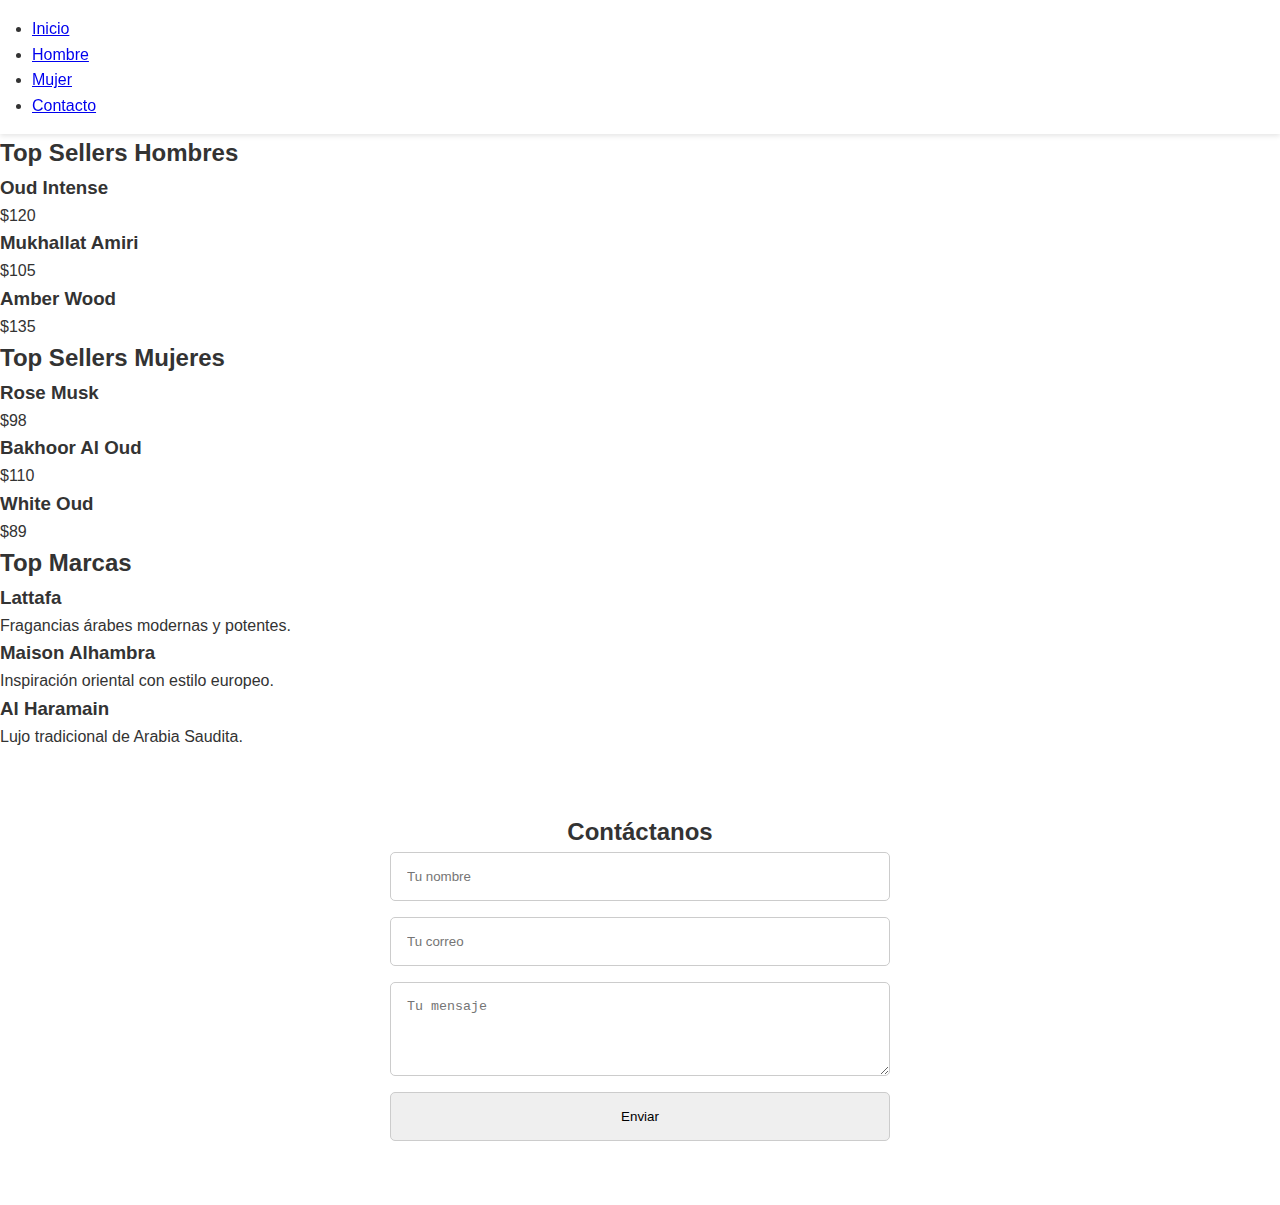
<file: index.html>
<!DOCTYPE html>
<html lang="es">
<head>
  <meta charset="UTF-8" />
  <meta name="viewport" content="width=device-width, initial-scale=1.0" />
  <title>Deluxe Parfums</title>
  <link rel="stylesheet" href="style.css" />
  <link href="https://fonts.googleapis.com/css2?family=Open+Sans&family=Amiri&family=Scheherazade+New&display=swap" rel="stylesheet">
</head>
<body>

  <!-- HEADER -->
  <header>
    <div class="header-content">
    </div>
  </header>

  <!-- NAVBAR -->
  <nav class="navbar">
    <ul>
      <li><a href="#">Inicio</a></li>
      <li><a href="#">Hombre</a></li>
      <li><a href="#">Mujer</a></li>
      <li><a href="#contacto">Contacto</a></li>
    </ul>
  </nav>

  <!-- SLIDER DE BEST SELLERS -->
  <section class="best-sellers-slider">
    <div class="slider-wrapper">
      <!-- Slide Hombres -->
      <div class="slide">
        <h2>Top Sellers Hombres</h2>
        <div class="perfume-grid">
          <div class="perfume-card"><h3>Oud Intense</h3><p>$120</p></div>
          <div class="perfume-card"><h3>Mukhallat Amiri</h3><p>$105</p></div>
          <div class="perfume-card"><h3>Amber Wood</h3><p>$135</p></div>
        </div>
      </div>
      <!-- Slide Mujeres -->
      <div class="slide">
        <h2>Top Sellers Mujeres</h2>
        <div class="perfume-grid">
          <div class="perfume-card"><h3>Rose Musk</h3><p>$98</p></div>
          <div class="perfume-card"><h3>Bakhoor Al Oud</h3><p>$110</p></div>
          <div class="perfume-card"><h3>White Oud</h3><p>$89</p></div>
        </div>
      </div>
    </div>
  </section>


<!--TOP MARCAS-->
<section class="top-marcas">
  <h2>Top Marcas</h2>
  <div class="marca-grid">
    <div class="marca-card">
      <h3>Lattafa</h3>
      <p>Fragancias árabes modernas y potentes.</p>
    </div>
    <div class="marca-card">
      <h3>Maison Alhambra</h3>
      <p>Inspiración oriental con estilo europeo.</p>
    </div>
    <div class="marca-card">
      <h3>Al Haramain</h3>
      <p>Lujo tradicional de Arabia Saudita.</p>
    </div>
  </div>
</section>



  <!-- CONTACTO -->
  <section class="contacto" id="contacto">
    <h2>Contáctanos</h2>
    <form action="mailto:contacto@deluxeparfums.com" method="get">
      <input type="text" name="nombre" placeholder="Tu nombre" required />
      <input type="email" name="email" placeholder="Tu correo" required />
      <textarea name="mensaje" rows="4" placeholder="Tu mensaje" required></textarea>
      <input type="submit" value="Enviar" />
    </form>
  </section>

  <script src="script.js"></script>
</body>
</html>
</file>
<file: style.css>
* {
  margin: 0;
  padding: 0;
  box-sizing: border-box;
}

body {
  font-family: 'Arial', sans-serif;
  line-height: 1.6;
  background: #fff;
  color: #333;
}

.navbar {
  background-color: #fff;
  padding: 1rem 2rem;
  position: sticky;
  top: 0;
  display: flex;
  justify-content: space-between;
  align-items: center;
  box-shadow: 0 2px 5px rgba(0,0,0,0.1);
  z-index: 1000;
}

.logo {
  font-size: 1.5rem;
  font-weight: bold;
}

.nav-links {
  list-style: none;
  display: flex;
  gap: 2rem;
}

.nav-links a {
  text-decoration: none;
  color: #333;
  transition: color 0.3s ease;
}

.nav-links a:hover {
  color: #8e44ad;
}

.menu-toggle {
  display: none;
  font-size: 2rem;
  cursor: pointer;
}

.hero {
  height: 80vh;
  background: url('resources/pexels-valeriya-965989.jpg') center/cover no-repeat;
  color: white;
  display: flex;
  align-items: center;
  justify-content: center;
  text-align: center;
  padding: 2rem;
}

.hero-content h1 {
  font-size: 3rem;
  margin-bottom: 1rem;
}

.productos {
  padding: 4rem 2rem;
  background: #f9f9f9;
  text-align: center;
}

.productos-grid {
  display: grid;
  gap: 2rem;
  grid-template-columns: repeat(auto-fit, minmax(250px, 1fr));
  margin-top: 2rem;
}

.producto {
  background: white;
  padding: 1rem;
  border-radius: 10px;
  box-shadow: 0 2px 5px rgba(0,0,0,0.1);
}

.producto img {
  width: 100%;
  height: auto;
  border-radius: 8px;
}

.nosotros, .contacto {
  padding: 4rem 2rem;
  text-align: center;
}

.contacto form {
  display: flex;
  flex-direction: column;
  gap: 1rem;
  max-width: 500px;
  margin: auto;
}

input, textarea {
  padding: 1rem;
  width: 100%;
  border: 1px solid #ccc;
  border-radius: 5px;
}

button {
  padding: 1rem;
  background: #8e44ad;
  color: white;
  border: none;
  border-radius: 5px;
  cursor: not-allowed;
}

footer {
  background: #222;
  color: #fff;
  text-align: center;
  padding: 2rem 0;
  margin-top: 2rem;
}

@media (max-width: 768px) {
  .nav-links {
    display: none;
    flex-direction: column;
    background: white;
    position: absolute;
    right: 2rem;
    top: 80px;
    width: 200px;
    box-shadow: 0 2px 10px rgba(0,0,0,0.1);
  }

  .nav-links.active {
    display: flex;
  }

  .menu-toggle {
    display: block;
  }
}
</file>
